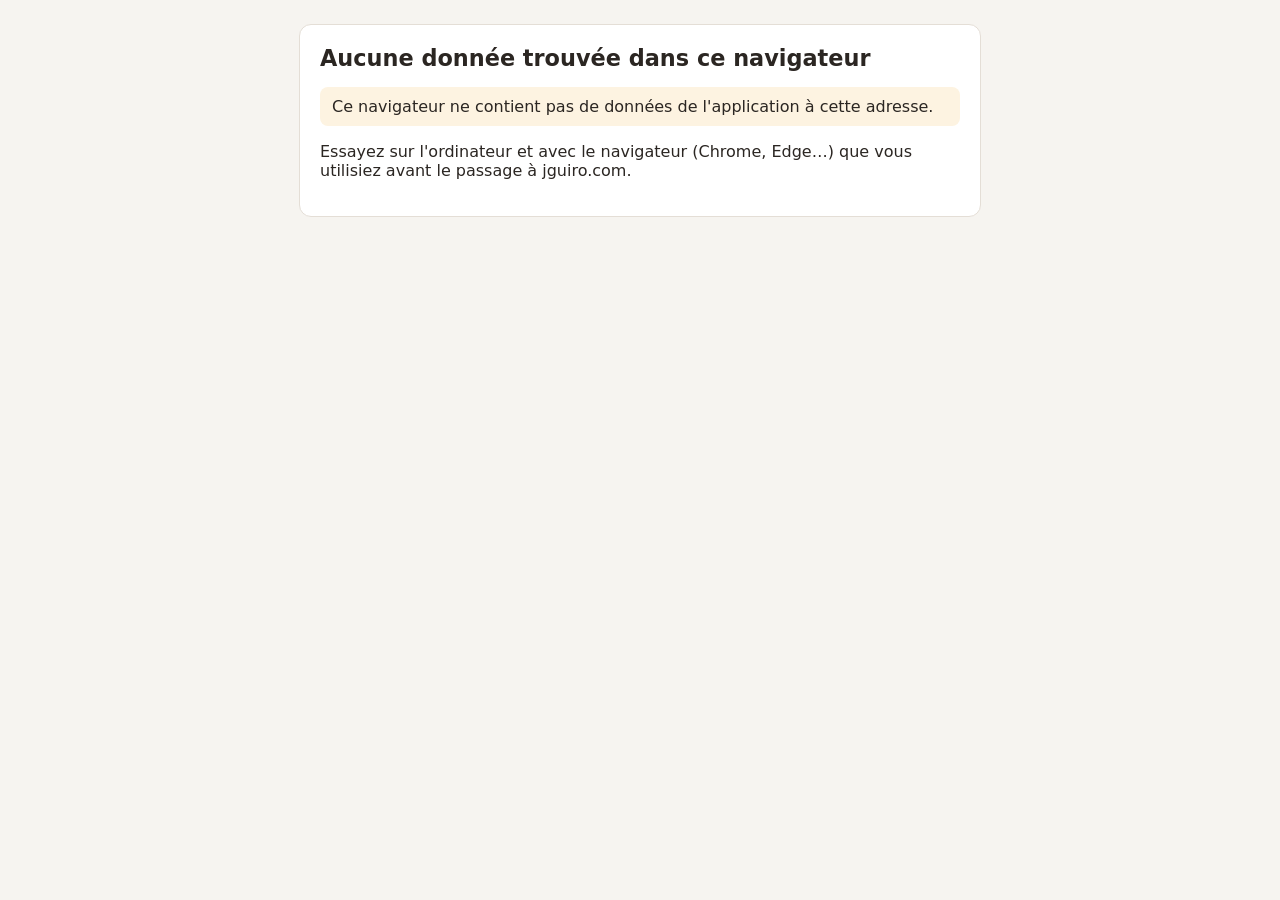
<file: recuperation.html>
<!doctype html>
<html lang="fr">
<head>
  <meta charset="utf-8">
  <meta name="viewport" content="width=device-width, initial-scale=1">
  <meta name="robots" content="noindex, nofollow">
  <title>Récupération des données — JGuiro</title>
  <style>
    body { font-family: system-ui, -apple-system, "Segoe UI", Roboto, sans-serif; background: #f6f4f0; color: #2b2622; margin: 0; padding: 24px 16px; }
    main { max-width: 640px; margin: 0 auto; background: #fff; border: 1px solid #e4ded6; border-radius: 12px; padding: 20px; }
    h1 { font-size: 1.4rem; margin: 0 0 12px; }
    table { width: 100%; border-collapse: collapse; margin: 12px 0; }
    td { padding: 6px 4px; border-bottom: 1px solid #e4ded6; }
    td:last-child { text-align: right; font-weight: 600; }
    .btn { display: inline-block; font: inherit; font-weight: 700; border: none; border-radius: 10px; padding: 14px 18px; background: #2f7d4f; color: #fff; cursor: pointer; }
    .alerte { background: #fdf3e1; border-radius: 8px; padding: 10px 12px; }
    .ok { background: #dcefe3; border-radius: 8px; padding: 10px 12px; }
    .muted { color: #7a716a; font-size: .9rem; }
  </style>
</head>
<body>
  <main id="contenu"><p>Recherche des données…</p></main>
  <script>
    // Page de lecture seule : elle ne modifie rien, elle permet seulement de télécharger les données trouvées dans ce navigateur.
    const fmt = n => new Intl.NumberFormat('fr-FR', { minimumFractionDigits: 2, maximumFractionDigits: 2 }).format(n || 0) + ' DH';
    const esc = v => String(v ?? '').replace(/[&<>"']/g, c => ({ '&': '&amp;', '<': '&lt;', '>': '&gt;', '"': '&quot;', "'": '&#39;' }[c]));
    const zone = document.getElementById('contenu');
    let brut = null;
    try { brut = localStorage.getItem('jguiro-restaurant-v1'); } catch (e) { /* accès refusé */ }
    let copies = [];
    try { copies = JSON.parse(localStorage.getItem('jguiro-copies-securite') || '[]'); } catch (e) { /* ignoré */ }

    function resume(d) {
      const payees = (d.commandes || []).filter(c => c.statut === 'payee');
      const total = payees.reduce((s, c) => s + (c.lignes || []).reduce((t, l) => t + l.prix * l.qte, 0), 0);
      const dates = payees.map(c => c.payeeLe).filter(Boolean).sort();
      const achats = (d.achats || []).reduce((s, a) => s + (a.lignes || []).reduce((t, l) => t + l.quantite * l.pu, 0), 0);
      return `<table>
        <tr><td>Plats sur la carte</td><td>${(d.carte || []).length}</td></tr>
        <tr><td>Ventes encaissées</td><td>${payees.length} tickets · ${fmt(total)}</td></tr>
        <tr><td>Période des ventes</td><td>${dates.length ? `${new Date(dates[0]).toLocaleDateString('fr-FR')} → ${new Date(dates[dates.length - 1]).toLocaleDateString('fr-FR')}` : '—'}</td></tr>
        <tr><td>Achats</td><td>${(d.achats || []).length} factures · ${fmt(achats)}</td></tr>
        <tr><td>Factures clients</td><td>${(d.factures || []).length}</td></tr>
        <tr><td>Dépenses / recettes saisies</td><td>${(d.operations || []).length}</td></tr>
        <tr><td>Réservations</td><td>${(d.reservations || []).length}</td></tr>
        <tr><td>Produits en stock</td><td>${(d.stock || []).length}</td></tr>
      </table>`;
    }

    function telecharger(json, suffixe) {
      const a = document.createElement('a');
      a.href = URL.createObjectURL(new Blob([json], { type: 'application/json' }));
      a.download = `sauvegarde-restaurant-${suffixe}-${new Date().toISOString().slice(0, 10)}.json`;
      a.click();
    }

    if (!brut && !copies.length) {
      zone.innerHTML = `<h1>Aucune donnée trouvée dans ce navigateur</h1>
        <p class="alerte">Ce navigateur ne contient pas de données de l'application à cette adresse.</p>
        <p>Essayez sur l'ordinateur et avec le navigateur (Chrome, Edge…) que vous utilisiez avant le passage à jguiro.com.</p>`;
    } else {
      let html = '<h1>Données trouvées dans ce navigateur</h1>';
      try {
        if (brut) html += `<h2>Données de l'application</h2>${resume(JSON.parse(brut))}
          <p><button class="btn" id="dl">⬇️ Télécharger la sauvegarde</button></p>`;
      } catch (e) { html += '<p class="alerte">Les données sont présentes mais illisibles.</p>'; }
      copies.forEach((c, i) => {
        html += `<h2>Copie de sécurité du ${new Date(c.date).toLocaleString('fr-FR')} (${esc(c.raison)})</h2>${resume(c.donnees)}
          <p><button class="btn" data-copie="${i}">⬇️ Télécharger cette copie</button></p>`;
      });
      html += `<p class="ok">Ensuite : ouvrez <strong>jguiro.com/gestion/</strong> → <strong>Paramètres</strong> → <strong>⬆️ Importer</strong>
        et choisissez le fichier téléchargé.</p>
        <p class="muted">Cette page ne modifie rien : vos données restent intactes dans ce navigateur.</p>`;
      zone.innerHTML = html;
      document.getElementById('dl')?.addEventListener('click', () => telecharger(brut, 'recuperee'));
      document.querySelectorAll('[data-copie]').forEach(b => b.addEventListener('click', () =>
        telecharger(JSON.stringify(copies[b.dataset.copie].donnees), 'copie-securite')));
    }
  </script>
</body>
</html>
</file>
